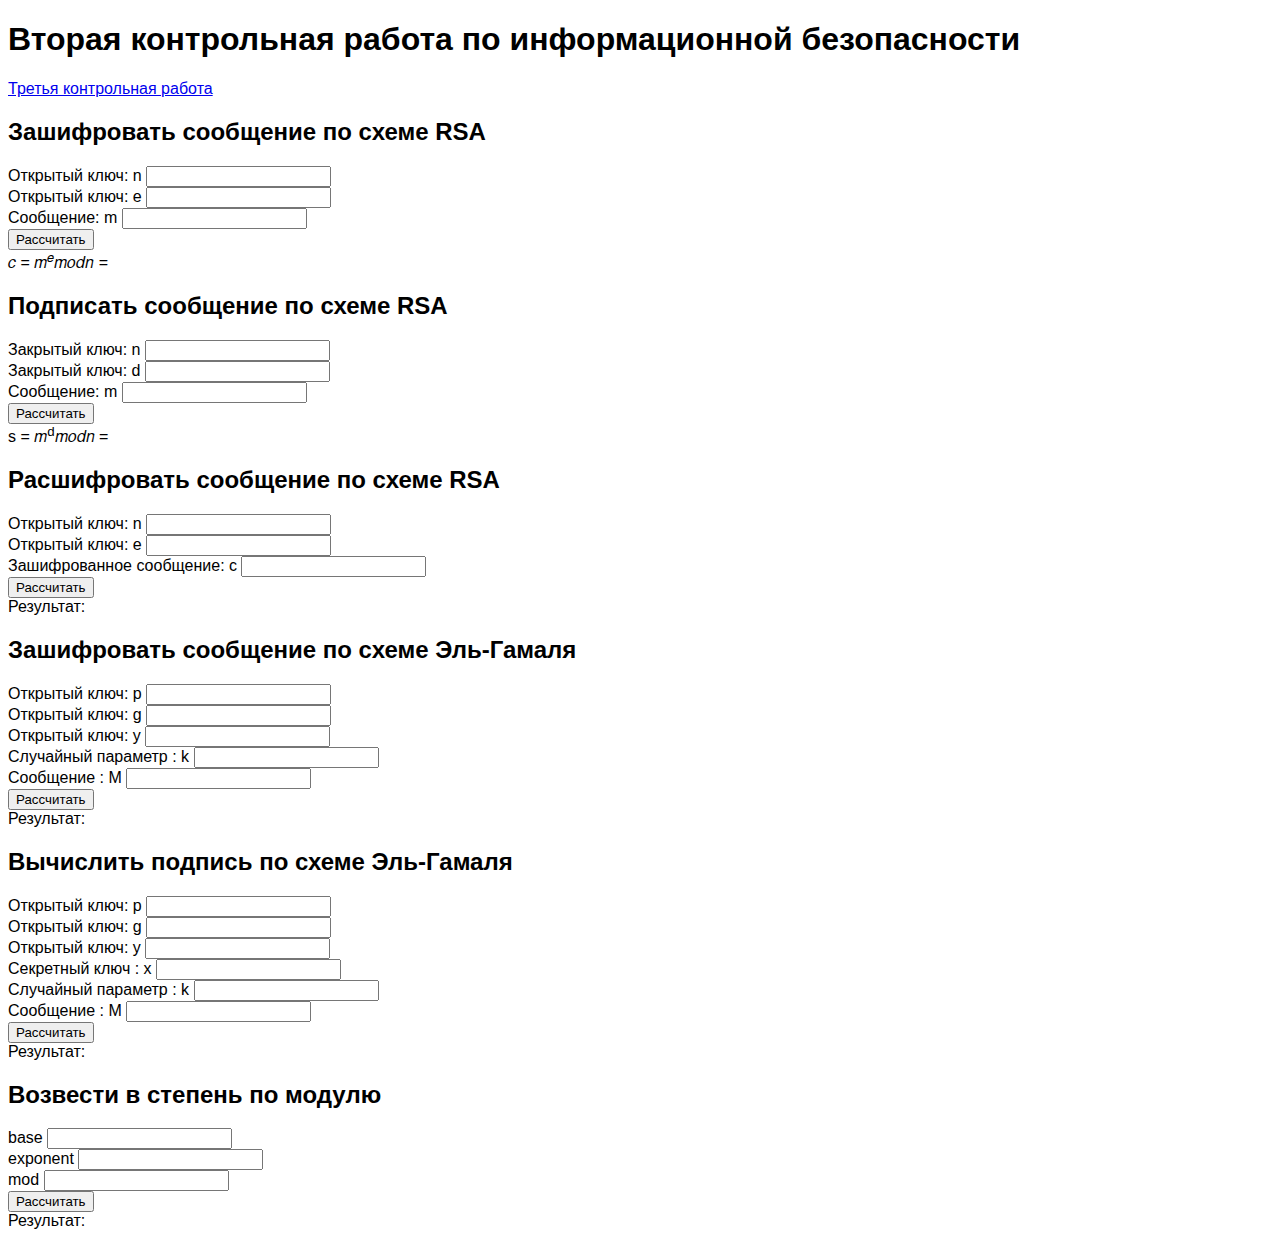
<file: index.html>
<!DOCTYPE html>
<html lang="en">
  <head>
    <meta charset="UTF-8" />
    <meta name="viewport" content="width=device-width, initial-scale=1.0" />
    <title>Document</title>
    <link rel="stylesheet" href="main.css" />
    <script>
        document.addEventListener("DOMContentLoaded", function() {
            // Восстановление значений
            const inputs = document.querySelectorAll('input');
            inputs.forEach(input => {
                const savedValue = +localStorage.getItem(input.id);
                if (savedValue) {
                    input.value = savedValue;
                }
            });

            // Сохранение значений
            inputs.forEach(input => {
                input.addEventListener('input', function() {
                    localStorage.setItem(input.id, input.value);
                });
            });
        });
    </script>
    <script src="./shared.js"></script>
  </head>
  <body>
    <h1>Вторая контрольная работа по информационной безопасности</h1>
    <a href="kr3/kr3.html">Третья контрольная работа</a>
    <h2>Зашифровать сообщение по схеме RSA</h2>
    <form id="encryptRSA">
      <div class="labels-wrapper">
        <div class="labels-wrapper__label"><label>Открытый ключ: n <input id="encryptRSA-n" type="number" /></label> </div>
        <div class="labels-wrapper__label"><label>Открытый ключ: e <input id="encryptRSA-e" type="number" /></label> </div>
        <div class="labels-wrapper__label"><label>Сообщение: m  <input id="encryptRSA-m"type="number" /></label></div>
      </div>
      <div><button class="getResult" type="submit">Рассчитать</button></div>
      <label class="result">𝑐 = 𝑚<sup>𝑒</sup>𝑚𝑜𝑑𝑛 = <span></span></label>
      <div class="solution"></div>
    </form>
    <h2>Подписать сообщение по схеме RSA</h2>
    <form id="signRSA">
      <div class="labels-wrapper">
        <div class="labels-wrapper__label"><label>Закрытый ключ: n <input id="signRSA-n" type="number" /></label> </div>
        <div class="labels-wrapper__label"><label>Закрытый ключ: d <input id="signRSA-d" type="number" /></label> </div>
        <div class="labels-wrapper__label"><label>Сообщение: m  <input id="signRSA-m"type="number" /></label></div>
      </div>
      <div><button class="getResult" type="submit">Рассчитать</button></div>
      <label class="result">s = 𝑚<sup>d</sup>𝑚𝑜𝑑𝑛 = <span></span></label>
      <div class="solution"></div>
    </form>
    <h2>Расшифровать сообщение по схеме RSA</h2>
    <form id="decryptRSA">
      <div class="labels-wrapper">
        <div class="labels-wrapper__label"><label>Открытый ключ: n <input id="decryptRSA-n" type="number" /></label> </div>
        <div class="labels-wrapper__label"><label>Открытый ключ: e <input id="decryptRSA-e" type="number" /></label> </div>
        <div class="labels-wrapper__label"><label>Зашифрованное сообщение: c  <input id="decryptRSA-c"type="number" /></label></div>
      </div>
      <div><button class="getResult" type="submit">Рассчитать</button></div>
      <label class="result">Результат: <span></span></label>
      <div class="solution"></div>
    </form>
    <h2>Зашифровать сообщение по схеме Эль-Гамаля</h2>
    <form id="encryptElGamal">
      <div class="labels-wrapper">
        <div class="labels-wrapper__label"><label>Открытый ключ: p <input id="encryptElGamal-p" type="number" /></label> </div>
        <div class="labels-wrapper__label"><label>Открытый ключ: g <input id="encryptElGamal-g" type="number" /></label> </div>
        <div class="labels-wrapper__label"><label>Открытый ключ: y <input id="encryptElGamal-y" type="number" /></label></div>
        <div class="labels-wrapper__label"><label>Случайный параметр : k <input id="encryptElGamal-k" type="number" /></label></div>
        <div class="labels-wrapper__label"><label>Cообщение : M <input id="encryptElGamal-m" type="number" /></label></div>
      </div>
      <div><button class="getResult" type="submit">Рассчитать</button></div>
      <label class="result">Результат: <span></span></label>
      <div class="solution"></div>
    </form>
    <h2>Вычислить подпись по схеме Эль-Гамаля</h2>
    <form id="signElGamal">
      <div class="labels-wrapper">
        <div class="labels-wrapper__label"><label>Открытый ключ: p <input id="signElGamal-p" type="number" /></label> </div>
        <div class="labels-wrapper__label"><label>Открытый ключ: g <input id="signElGamal-g" type="number" /></label> </div>
        <div class="labels-wrapper__label"><label>Открытый ключ: y <input id="signElGamal-y" type="number" /></label></div>
        <div class="labels-wrapper__label"><label>Секретный ключ : x <input id="signElGamal-x" type="number" /></label></div>
        <div class="labels-wrapper__label"><label>Случайный параметр : k <input id="signElGamal-k" type="number" /></label></div>
        <div class="labels-wrapper__label"><label>Cообщение : M <input id="signElGamal-m" type="number" /></label></div>

      </div>
      <div><button class="getResult" type="submit">Рассчитать</button></div>
      <label class="result">Результат: <span></span></label>
      <div class="solution"></div>
    </form>
    <h2>Возвести в степень по модулю</h2>
    <form id="modularExp">
      <div class="labels-wrapper">
        <div class="labels-wrapper__label"><label>base <input id="modularExp-base" type="number" /></label> </div>
        <div class="labels-wrapper__label"><label>exponent <input id="modularExp-exponent" type="number" min="-1"/></label> </div>
        <div class="labels-wrapper__label"><label>mod <input id="modularExp-mod" type="number" /></label></div>
      </div>
      <div><button class="getResult" type="submit">Рассчитать</button></div>
      <label class="result">Результат: <span></span></label>
      <div class="solution"></div>
    </form>
  </body>
  <script src="main.js"></script>
</html>
</file>
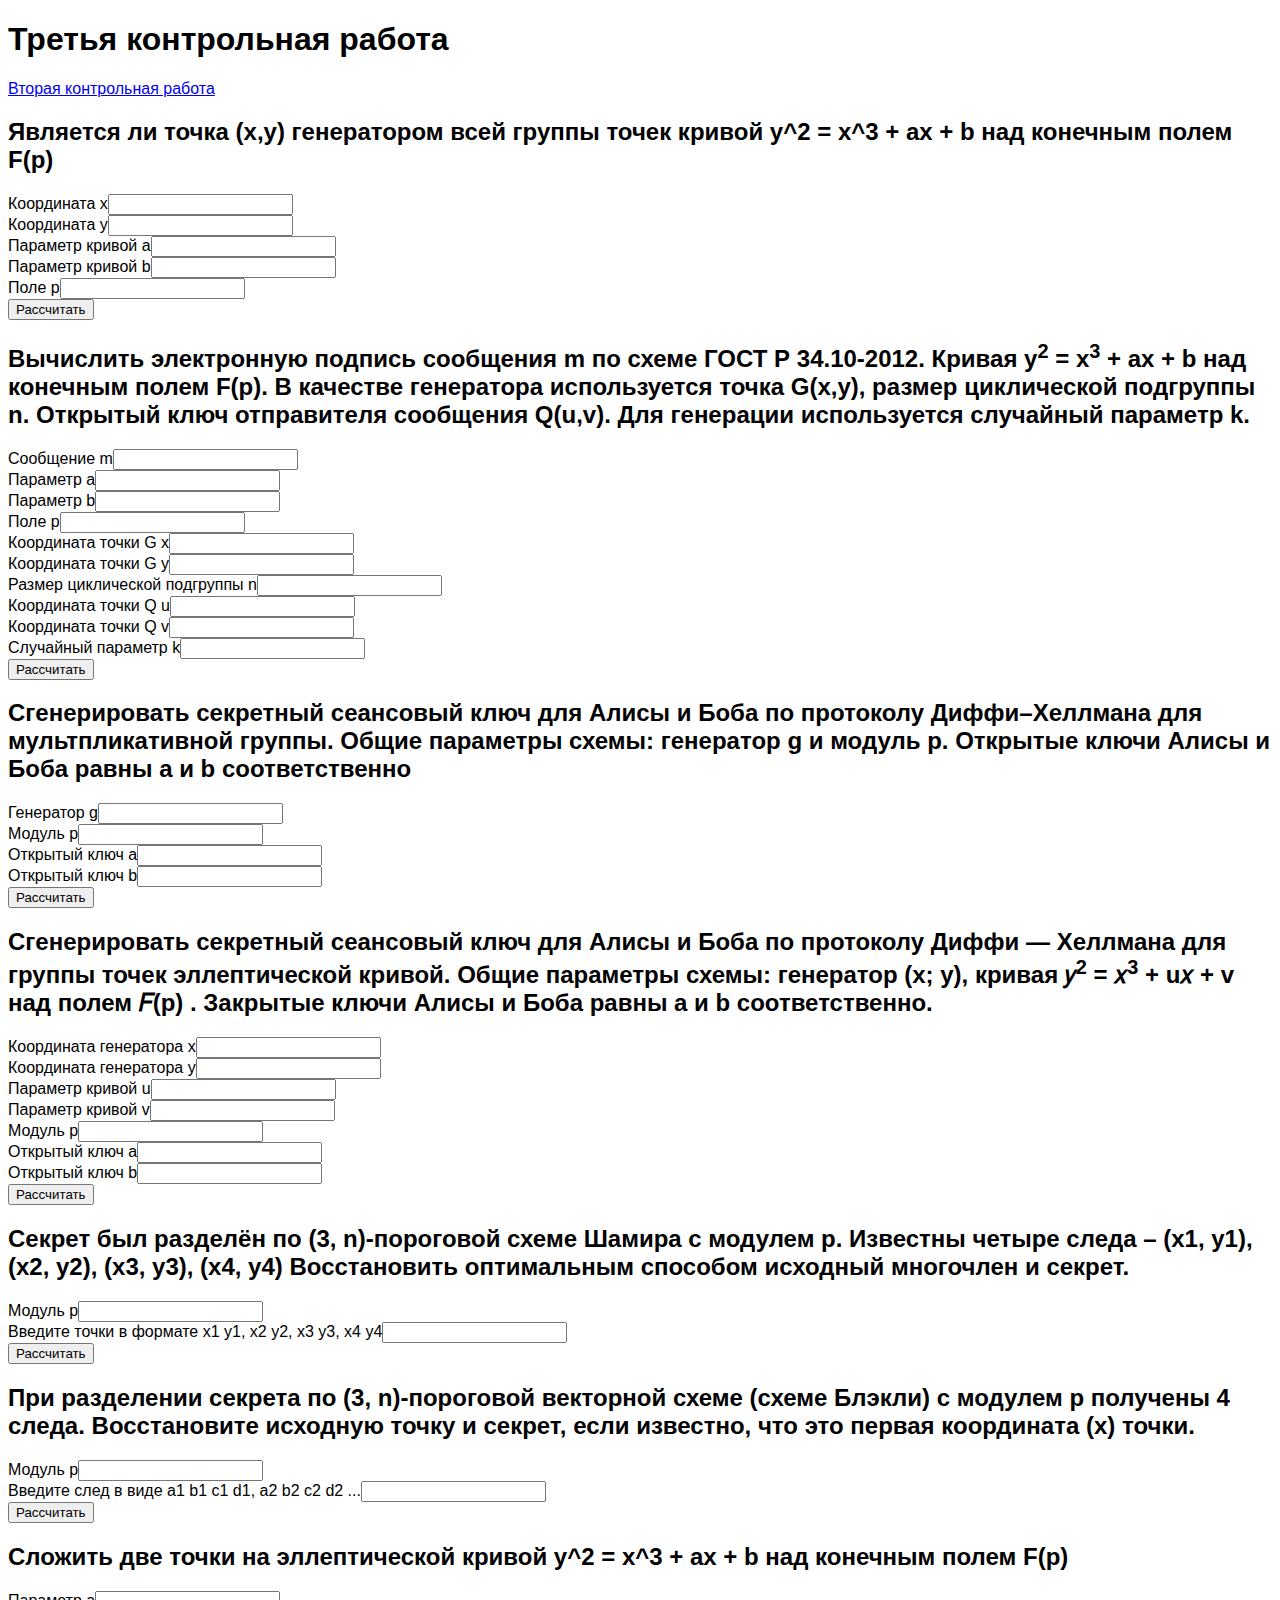
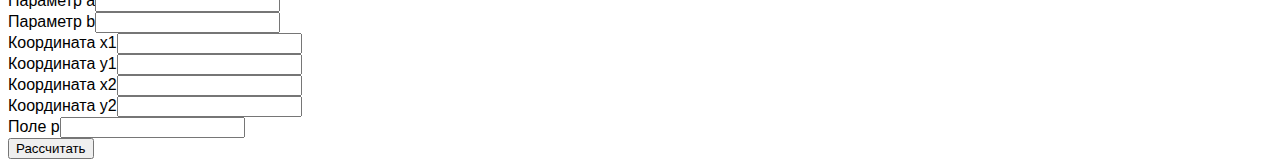
<file: kr3/kr3.html>
<!DOCTYPE html>
<html lang="en">
  <head>
    <meta charset="UTF-8" />
    <meta name="viewport" content="width=device-width, initial-scale=1.0" />
    <title>Document</title>
    <link rel="stylesheet" href="./kr3.css" />
    <script src="../shared.js"></script>
    <script src="./kr3.js" defer></script>
    <script>
      document.addEventListener("DOMContentLoaded", function () {
        // Восстановление значений
        const inputs = document.querySelectorAll("input");
        inputs.forEach((input) => {
          const savedValue = +localStorage.getItem(input.id);
          if (savedValue) {
            input.value = savedValue;
          }
        });

        // Сохранение значений
        inputs.forEach((input) => {
          input.addEventListener("input", function () {
            localStorage.setItem(input.id, input.value);
          });
        });
      });
    </script>
  </head>
  <body>
    <h1>Третья контрольная работа</h1>
    <a href="../index.html">Вторая контрольная работа</a>
    <h2>
      Является ли точка (x,y) генератором всей группы точек кривой y^2 = x^3 +
      ax + b над конечным полем F(p)
    </h2>
    <form id="checkPointForGroup">
      <div class="labels-wrapper">
        <div class="labels-wrapper__label">
          <label
            >Координата x<input
              id="checkPointForGroup-x"
              type="number"
              min="-1000000"
          /></label>
        </div>
        <div class="labels-wrapper__label">
          <label
            >Координата y<input
              id="checkPointForGroup-y"
              type="number"
              min="-1000000"
          /></label>
        </div>
        <div class="labels-wrapper__label">
          <label
            >Параметр кривой a<input
              id="checkPointForGroup-a"
              type="number"
              min="-1000000"
          /></label>
        </div>
        <div class="labels-wrapper__label">
          <label
            >Параметр кривой b<input
              id="checkPointForGroup-b"
              type="number"
              min="-1000000"
          /></label>
        </div>
        <div class="labels-wrapper__label">
          <label
            >Поле p<input
              id="checkPointForGroup-p"
              type="number"
              min="-1000000"
          /></label>
        </div>
      </div>
      <div><button class="getResult" type="submit">Рассчитать</button></div>
      <label class="result"></label>
      <div class="solution"></div>
    </form>
    <h2>
      Вычислить электронную подпись сообщения m по схеме ГОСТ Р 34.10-2012.
      Кривая y<sup>2</sup> = x<sup>3</sup> + ax + b над конечным полем F(p). В
      качестве генератора используется точка G(x,y), размер циклической
      подгруппы n. Открытый ключ отправителя сообщения Q(u,v). Для генерации
      используется случайный параметр k.
    </h2>
    <form id="gost">
      <div class="labels-wrapper">
        <div class="labels-wrapper__label">
          <label
            >Сообщение m<input id="gost-m" type="number" min="-1000000"
          /></label>
        </div>
        <div class="labels-wrapper__label">
          <label
            >Параметр a<input id="gost-a" type="number" min="-1000000"
          /></label>
        </div>
        <div class="labels-wrapper__label">
          <label
            >Параметр b<input id="gost-b" type="number" min="-1000000"
          /></label>
        </div>
        <div class="labels-wrapper__label">
          <label
            >Поле p<input id="gost-p" type="number" min="-1000000"
          /></label>
        </div>
        <div class="labels-wrapper__label">
          <label
            >Координата точки G x<input
              id="gost-x"
              type="number"
              min="-1000000"
          /></label>
        </div>
        <div class="labels-wrapper__label">
          <label
            >Координата точки G y<input
              id="gost-y"
              type="number"
              min="-1000000"
          /></label>
        </div>
        <div class="labels-wrapper__label">
          <label
            >Размер циклической подгруппы n<input
              id="gost-n"
              type="number"
              min="-1000000"
          /></label>
        </div>
        <div class="labels-wrapper__label">
          <label
            >Координата точки Q u<input
              id="gost-u"
              type="number"
              min="-1000000"
          /></label>
        </div>
        <div class="labels-wrapper__label">
          <label
            >Координата точки Q v<input
              id="gost-v"
              type="number"
              min="-1000000"
          /></label>
        </div>
        <div class="labels-wrapper__label">
          <label
            >Случайный параметр k<input
              id="gost-k"
              type="number"
              min="-1000000"
          /></label>
        </div>
      </div>
      <div><button class="getResult" type="submit">Рассчитать</button></div>
      <label class="result"></label>
      <div class="solution"></div>
    </form>
    <h2>
      Сгенерировать секретный сеансовый ключ для Алисы и Боба по протоколу
      Диффи–Хеллмана для мультпликативной группы. Общие параметры схемы:
      генератор g и модуль p. Открытые ключи Алисы и Боба равны a и b
      соответственно
    </h2>
    <form id="secretDiffiMul">
      <div class="labels-wrapper__label">
        <label
          >Генератор g<input id="secretDiffiMul-g" type="number" min="-1000000"
        /></label>
      </div>
      <div class="labels-wrapper__label">
        <label
          >Модуль p<input id="secretDiffiMul-p" type="number" min="-1000000"
        /></label>
      </div>
      <div class="labels-wrapper__label">
        <label
          >Открытый ключ a<input
            id="secretDiffiMul-a"
            type="number"
            min="-1000000"
        /></label>
      </div>
      <div class="labels-wrapper__label">
        <label
          >Открытый ключ b<input
            id="secretDiffiMul-b"
            type="number"
            min="-1000000"
        /></label>
      </div>
      <div><button class="getResult" type="submit">Рассчитать</button></div>
      <label class="result"></label>
      <div class="solution"></div>
    </form>
    <h2>
      Сгенерировать секретный сеансовый ключ для Алисы и Боба по протоколу Диффи
      — Хеллмана для группы точек эллептической кривой. Общие параметры схемы:
      генератор (x; y), кривая 𝑦<sup>2</sup> = 𝑥<sup>3</sup> + u𝑥 + v над полем
      𝐹(p) . Закрытые ключи Алисы и Боба равны a и b соответственно.
    </h2>
    <form id="secretDiffiEllipse">
      <div class="labels-wrapper__label">
        <label
          >Координата генератора x<input
            id="secretDiffiEllipse-x"
            type="number"
            min="-1000000"
        /></label>
      </div>
      <div class="labels-wrapper__label">
        <label
          >Координата генератора y<input
            id="secretDiffiEllipse-y"
            type="number"
            min="-1000000"
        /></label>
      </div>
      <div class="labels-wrapper__label">
        <label
          >Параметр кривой u<input
            id="secretDiffiEllipse-u"
            type="number"
            min="-1000000"
        /></label>
      </div>
      <div class="labels-wrapper__label">
        <label
          >Параметр кривой v<input
            id="secretDiffiEllipse-v"
            type="number"
            min="-1000000"
        /></label>
      </div>
      <div class="labels-wrapper__label">
        <label
          >Модуль p<input
            id="secretDiffiEllipse-p"
            type="number"
            min="-1000000"
        /></label>
      </div>
      <div class="labels-wrapper__label">
        <label
          >Открытый ключ a<input
            id="secretDiffiEllipse-a"
            type="number"
            min="-1000000"
        /></label>
      </div>
      <div class="labels-wrapper__label">
        <label
          >Открытый ключ b<input
            id="secretDiffiEllipse-b"
            type="number"
            min="-1000000"
        /></label>
      </div>
      <div><button class="getResult" type="submit">Рассчитать</button></div>
      <label class="result"></label>
      <div class="solution"></div>
    </form>
    <h2>
      Секрет был разделён по (3, n)-пороговой схеме Шамира с модулем p. Известны
      четыре следа – (x1, y1), (x2, y2), (x3, y3), (x4, y4) Восстановить
      оптимальным способом исходный многочлен и секрет.
    </h2>
    <form id="shamir">
      <div class="labels-wrapper__label">
        <label
          >Модуль p<input id="shamir-p" type="number" min="-1000000"
        /></label>
      </div>
      <div class="labels-wrapper__label">
        <label
          >Введите точки в формате x1 y1, x2 y2, x3 y3, x4 y4<input
            id="shamir-points"
        /></label>
      </div>
      <div><button class="getResult" type="submit">Рассчитать</button></div>
      <label class="result"></label>
      <div class="solution"></div>
    </form>
    <h2>
      При разделении секрета по (3, n)-пороговой векторной схеме (схеме Блэкли)
      с модулем p получены 4 следа. Восстановите исходную точку и секрет, если
      известно, что это первая координата (x) точки.
    </h2>
    <form id="blakely">
      <div class="labels-wrapper__label">
        <label
          >Модуль p<input id="blakely-p" type="number" min="-1000000"
        /></label>
      </div>
      <div class="labels-wrapper__label">
        <label
          >Введите след в виде a1 b1 c1 d1, a2 b2 c2 d2 ...<input
            id="blakely-traces"
        /></label>
      </div>
      <div><button class="getResult" type="submit">Рассчитать</button></div>
      <label class="result"></label>
      <div class="solution"></div>
    </form>
    <h2>
      Сложить две точки на эллептической кривой y^2 = x^3 + ax + b над конечным
      полем F(p)
    </h2>
    <form id="addEllPoints">
      <div class="labels-wrapper__label">
        <label
          >Параметр a<input id="addEllPoints-a" type="number" min="-1000000"
        /></label>
      </div>
      <div class="labels-wrapper__label">
        <label
          >Параметр b<input id="addEllPoints-b" type="number" min="-1000000"
        /></label>
      </div>
      <div class="labels-wrapper__label">
        <label
          >Координата x1<input
            id="addEllPoints-x1"
            type="number"
            min="-1000000"
        /></label>
      </div>
      <div class="labels-wrapper__label">
        <label
          >Координата y1<input
            id="addEllPoints-y1"
            type="number"
            min="-1000000"
        /></label>
      </div>
      <div class="labels-wrapper__label">
        <label
          >Координата x2<input
            id="addEllPoints-x2"
            type="number"
            min="-1000000"
        /></label>
      </div>
      <div class="labels-wrapper__label">
        <label
          >Координата y2<input
            id="addEllPoints-y2"
            type="number"
            min="-1000000"
        /></label>
      </div>
      <div class="labels-wrapper__label">
        <label
          >Поле p<input id="addEllPoints-p" type="number" min="-1000000"
        /></label>
      </div>
      <div><button class="getResult" type="submit">Рассчитать</button></div>
      <label class="result"></label>
      <div class="solution"></div>
    </form>
  </body>
</html>
</file>
<file: main.css>
html{
    font-family: arial;
}

.labels-wrapper{
    width: max-content;
}
</file>
<file: kr3/kr3.css>
html{
    font-family: arial;
}

.labels-wrapper{
    width: max-content;
}
</file>
